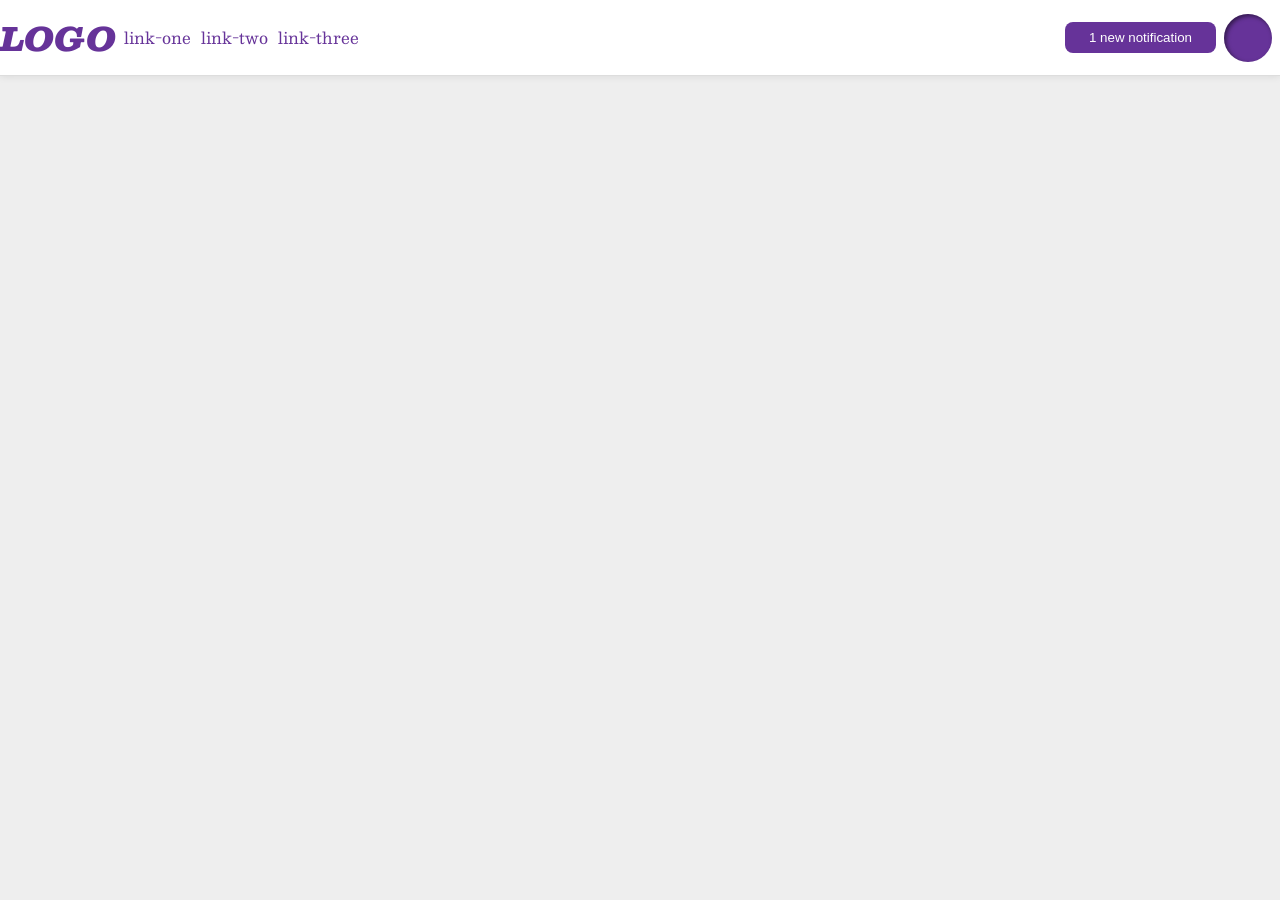
<file: flex/03-flex-header-2/index.html>
<!DOCTYPE html>
<html lang="en">
  <head>
    <meta charset="UTF-8">
    <meta http-equiv="X-UA-Compatible" content="IE=edge">
    <meta name="viewport" content="width=device-width, initial-scale=1.0">
    <title>Flex Header 2</title>
    <link rel="stylesheet" href="style.css">
  </head>
  <body>
    <div class="header">
      <div class="items-left">
        <div class="logo">LOGO</div>
       <ul class="links">
        <li><a href="https://google.com">link-one</a></li>
        <li><a href="https://google.com">link-two</a></li>
        <li><a href="https://google.com">link-three</a></li>
        </ul>
        </div>
      <div class="items-right">
        <button class="notifications">
        1 new notification
        </button>
       <div class="profile-image"></div>
      </div>
    </div>
  </body>
</html>
</file>
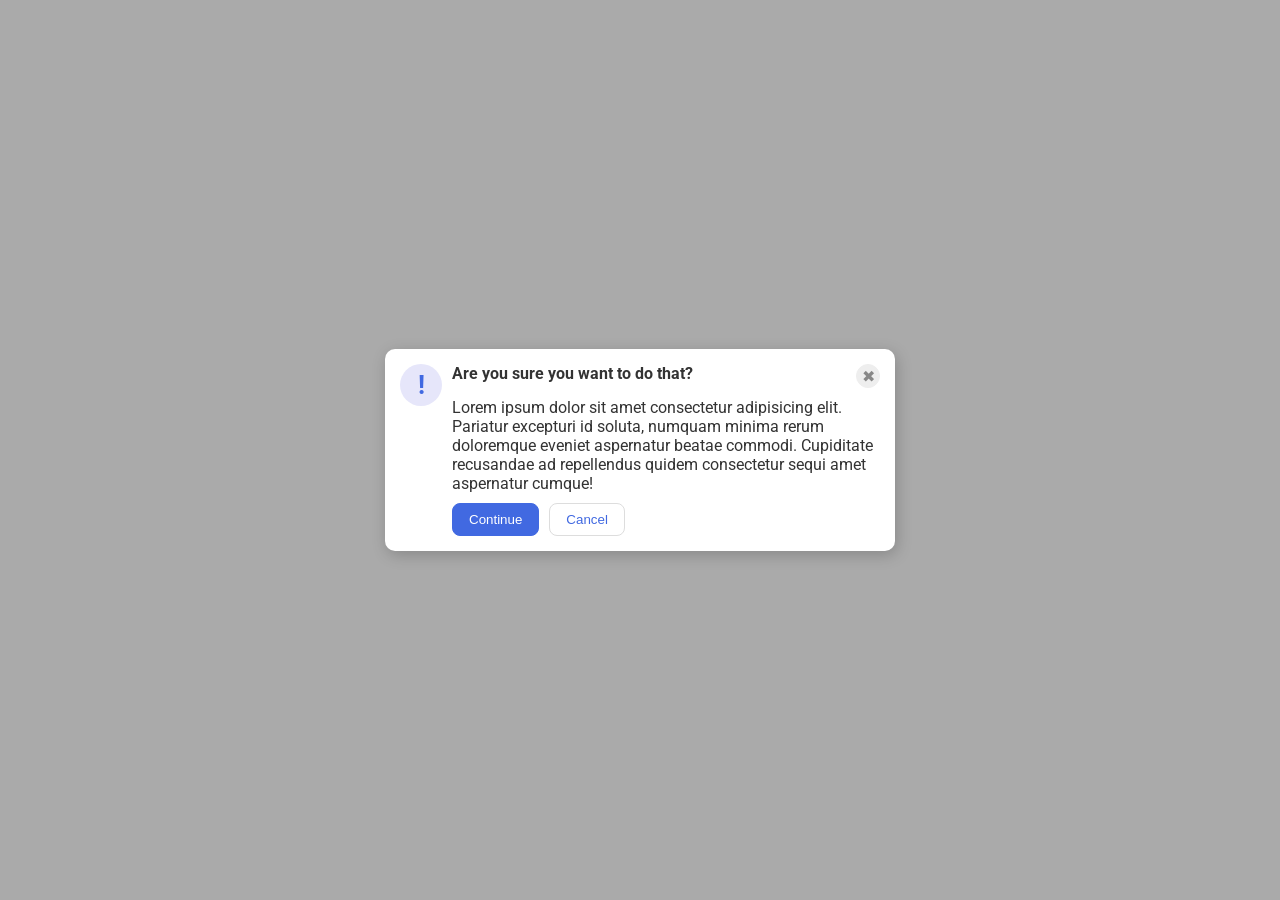
<file: flex/05-flex-modal/index.html>
<!DOCTYPE html>
<html lang="en">
  <head>
    <meta charset="UTF-8">
    <meta http-equiv="X-UA-Compatible" content="IE=edge">
    <meta name="viewport" content="width=device-width, initial-scale=1.0">
    <link rel="stylesheet" href="style.css">
    <title>Modal</title>
  </head>
  <body>
    <div class="modal">
      <div class="icon">!</div>
      
      <div class="items-right">
        
        <div class="header-button">
          <div class="header">Are you sure you want to do that?</div>
          <button class="close-button">✖</button>
        </div>

        <div class="text">Lorem ipsum dolor sit amet consectetur adipisicing elit. Pariatur excepturi id soluta, numquam minima rerum doloremque eveniet aspernatur beatae commodi. Cupiditate recusandae ad repellendus quidem consectetur sequi amet aspernatur cumque!</div>
        
        <div class="buttons">
          <button class="continue">Continue</button>
         <button class="cancel">Cancel</button>
        </div>
    </div>
  </body>
</html>
</file>
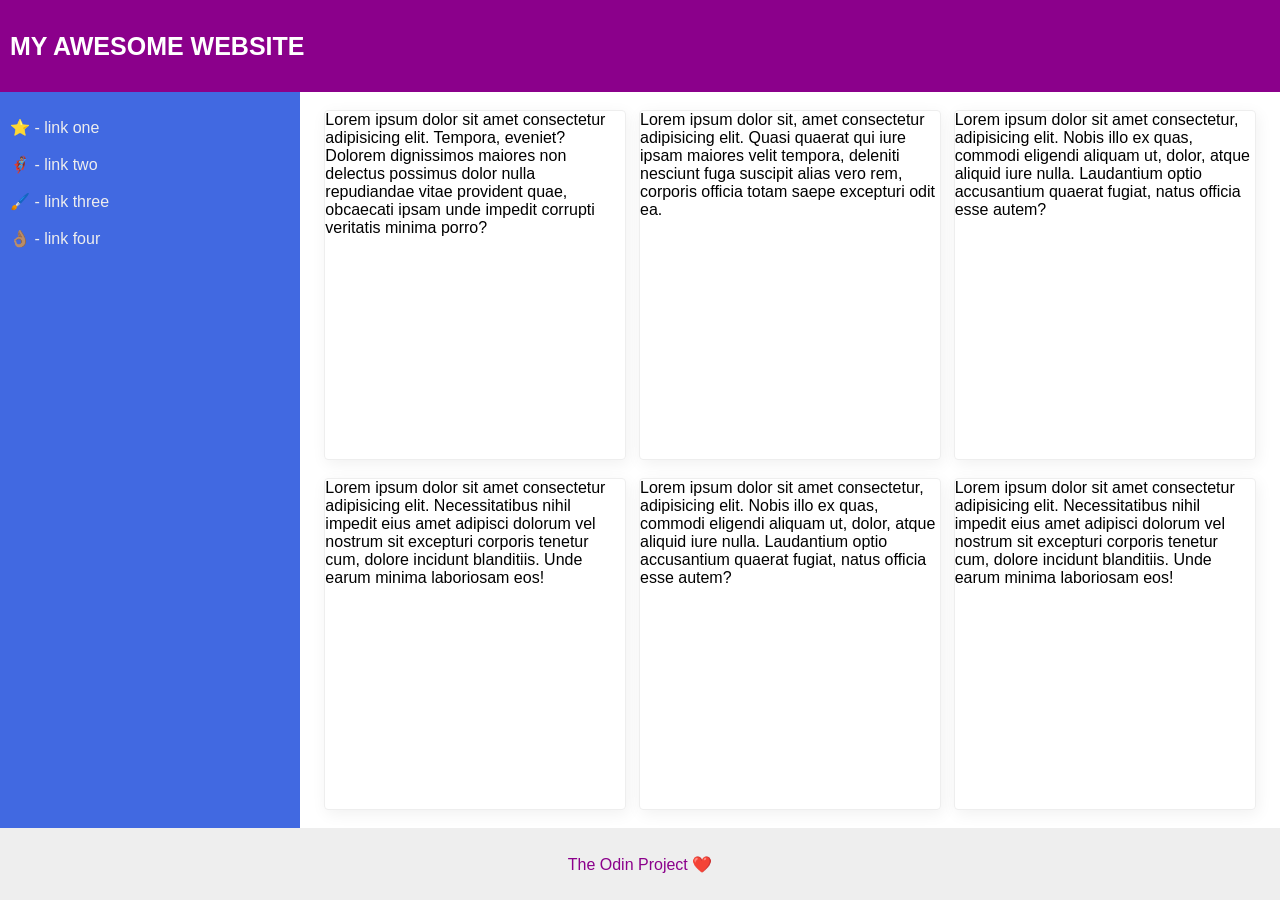
<file: flex/07-flex-layout-2/index.html>
<!DOCTYPE html>
<html lang="en">
  <head>
    <meta charset="UTF-8">
    <meta http-equiv="X-UA-Compatible" content="IE=edge">
    <meta name="viewport" content="width=device-width, initial-scale=1.0">
    <title>The Holy Grail</title>
    <link rel="stylesheet" href="style.css">
  </head>
  <body>
    <div class="header">
      MY AWESOME WEBSITE
    </div>
    
    <div class="cards-sidebar">
    <div class="sidebar">
      <ul>
        <li><a href="#">⭐ - link one</a></li>
        <li><a href="#">🦸🏽‍♂️ - link two</a></li>
        <li><a href="#">🖌️ - link three</a></li>
        <li><a href="#">👌🏽 - link four</a></li>
      </ul>
    </div>

    <div class="cards-container">
    <div class="card">Lorem ipsum dolor sit amet consectetur adipisicing elit. Tempora, eveniet? Dolorem dignissimos maiores non delectus possimus dolor nulla repudiandae vitae provident quae, obcaecati ipsam unde impedit corrupti veritatis minima porro?</div>
    <div class="card">Lorem ipsum dolor sit, amet consectetur adipisicing elit. Quasi quaerat qui iure ipsam maiores velit tempora, deleniti nesciunt fuga suscipit alias vero rem, corporis officia totam saepe excepturi odit ea.</div>
    <div class="card">Lorem ipsum dolor sit amet consectetur, adipisicing elit. Nobis illo ex quas, commodi eligendi aliquam ut, dolor, atque aliquid iure nulla. Laudantium optio accusantium quaerat fugiat, natus officia esse autem?</div>
    <div class="card">Lorem ipsum dolor sit amet consectetur adipisicing elit. Necessitatibus nihil impedit eius amet adipisci dolorum vel nostrum sit excepturi corporis tenetur cum, dolore incidunt blanditiis. Unde earum minima laboriosam eos!</div>
    <div class="card">Lorem ipsum dolor sit amet consectetur, adipisicing elit. Nobis illo ex quas, commodi eligendi aliquam ut, dolor, atque aliquid iure nulla. Laudantium optio accusantium quaerat fugiat, natus officia esse autem?</div>
    <div class="card">Lorem ipsum dolor sit amet consectetur adipisicing elit. Necessitatibus nihil impedit eius amet adipisci dolorum vel nostrum sit excepturi corporis tenetur cum, dolore incidunt blanditiis. Unde earum minima laboriosam eos!</div>
    </div>
    </div>
    
    <div class="footer">
      The Odin Project ❤️
    </div>
  </body>
</html>
</file>
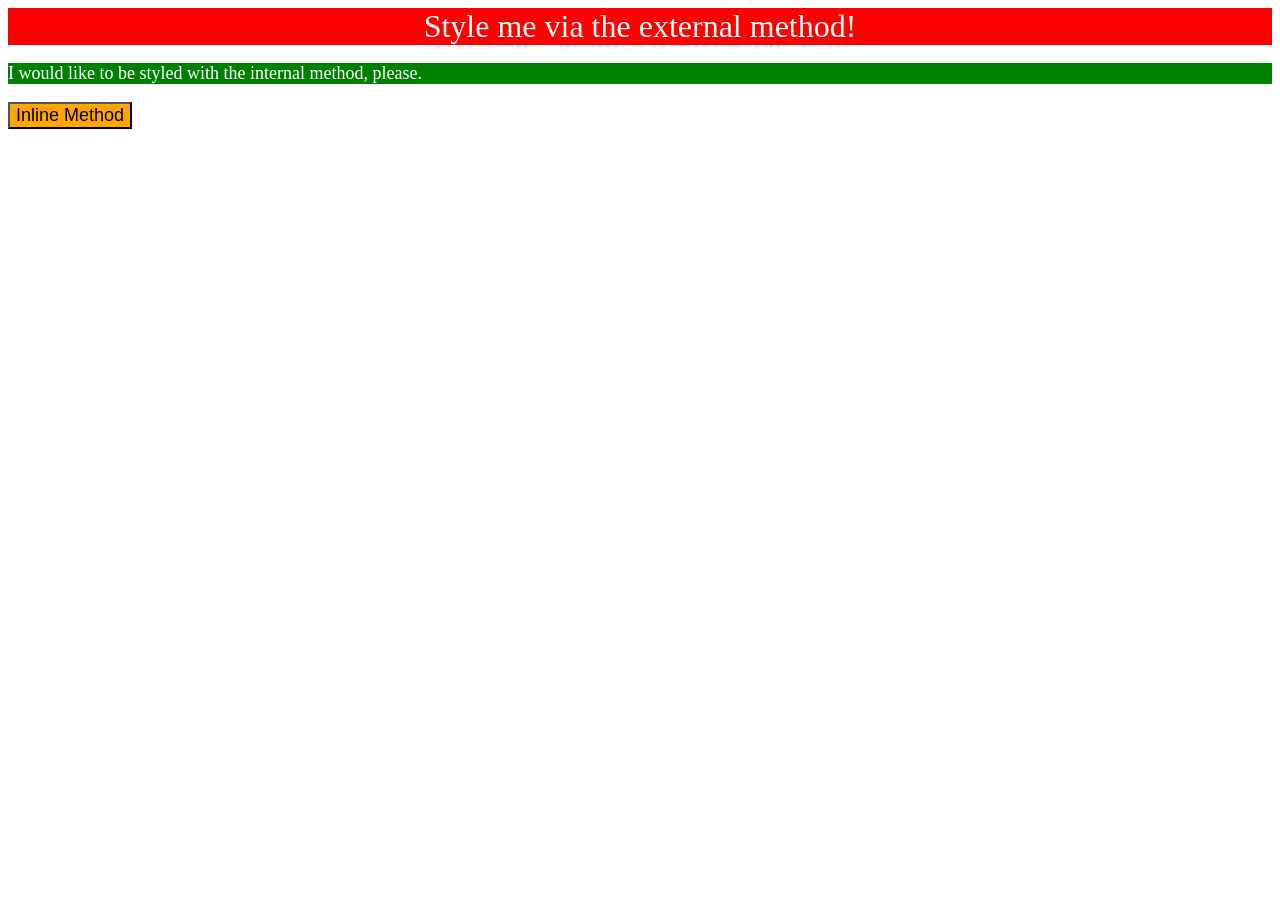
<file: foundations/01-css-methods/index.html>
<!DOCTYPE html>
<html lang="en">
  <head>
    <meta charset="UTF-8">
    <meta http-equiv="X-UA-Compatible" content="IE=edge">
    <meta name="viewport" content="width=device-width, initial-scale=1.0">
    <title>Methods for Adding CSS</title>
    <link rel="stylesheet" href="style.css">
    <style>
      p {
        background-color: green;
        color: white;
        font-size: 18px;
      }
    </style>
  </head>
  <body>
    <div>Style me via the external method!</div>
    <p>I would like to be styled with the internal method, please.</p>
    <button style="background-color: orange; font-size: 18px;">Inline Method</button>
  </body>
</html>
</file>
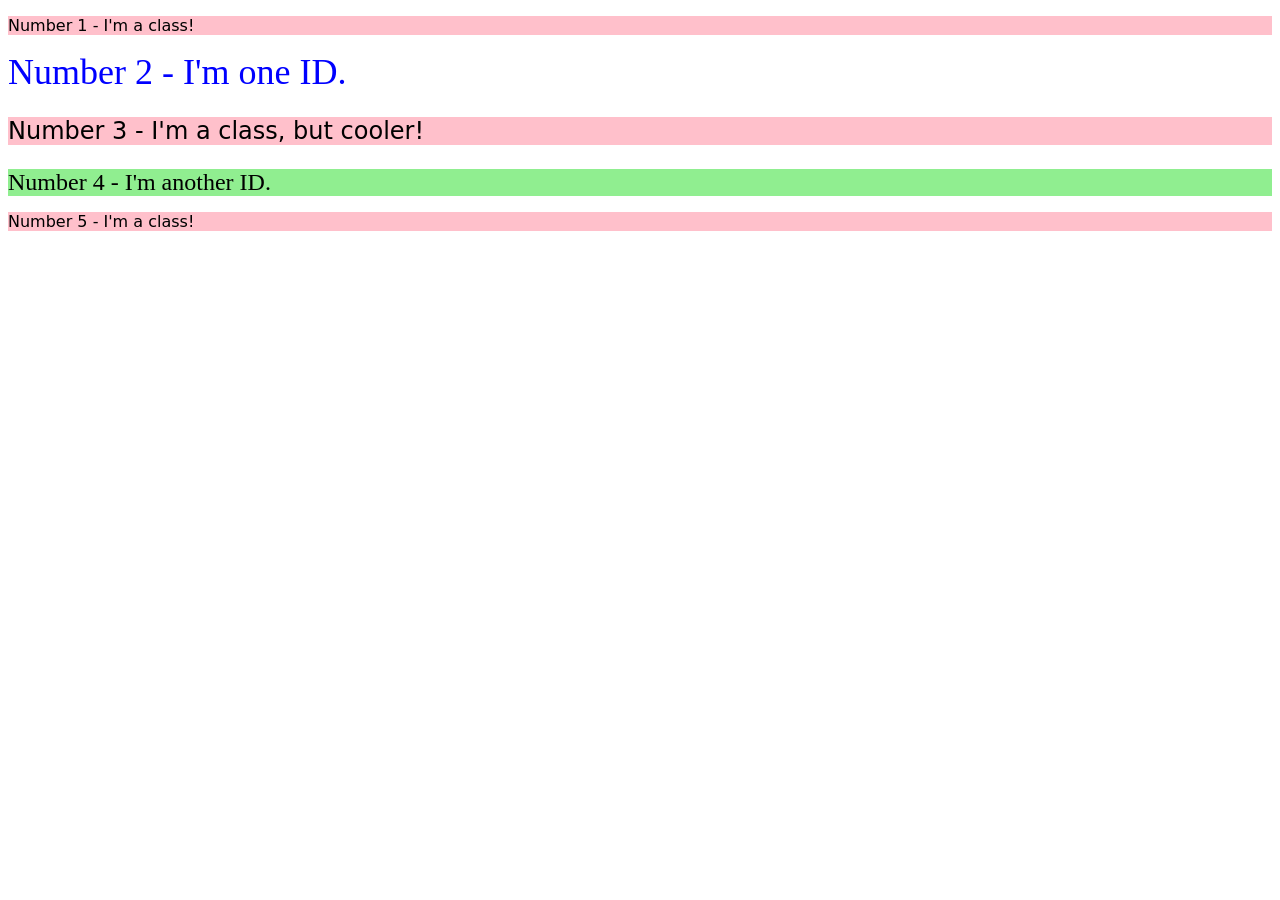
<file: foundations/02-class-id-selectors/index.html>
<!DOCTYPE html>
<html lang="en">
  <head>
    <meta charset="UTF-8">
    <meta http-equiv="X-UA-Compatible" content="IE=edge">
    <meta name="viewport" content="width=device-width, initial-scale=1.0">
    <title>Class and ID Selectors</title>
    <link rel="stylesheet" href="style.css">
  </head>
  <body>
    <p class="odd">Number 1 - I'm a class!</p>
    <div id="second">Number 2 - I'm one ID.</div>
    <p class="odd adjust-font">Number 3 - I'm a class, but cooler!</p>
    <div id="fourth" class="adjust-font">Number 4 - I'm another ID.</div>
    <p class="odd">Number 5 - I'm a class!</p>
  </body>
</html>
</file>
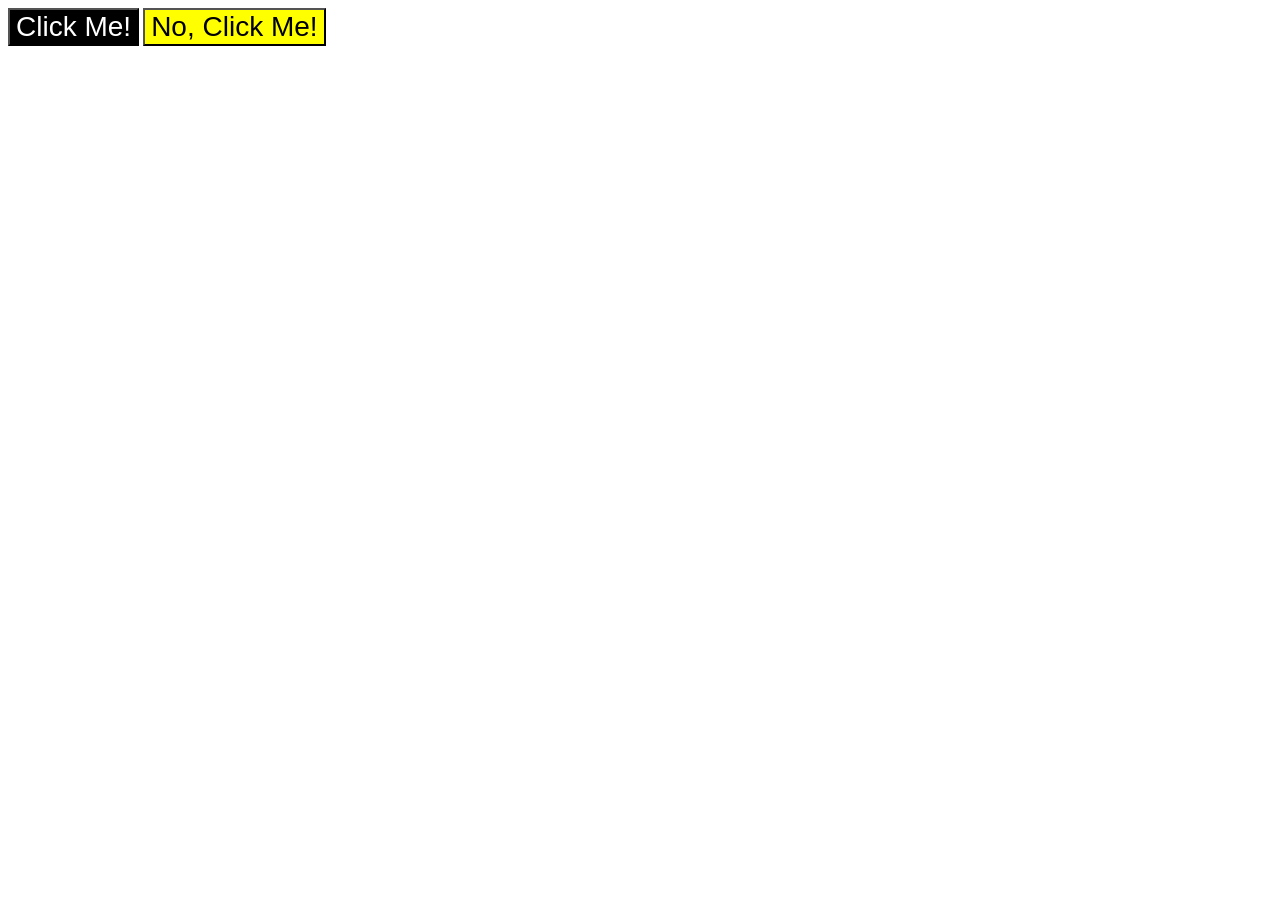
<file: foundations/03-grouping-selectors/index.html>
<!DOCTYPE html>
<html lang="en">
  <head>
    <meta charset="UTF-8">
    <meta http-equiv="X-UA-Compatible" content="IE=edge">
    <meta name="viewport" content="width=device-width, initial-scale=1.0">
    <title>Grouping Selectors</title>
    <link rel="stylesheet" href="style.css">
  </head>
  <body>
    <button class="left">Click Me!</button>
    <button class="right">No, Click Me!</button>
  </body>
</html>
</file>
<file: flex/03-flex-header-2/style.css>
/* this is some magical font-importing.  
you'll learn about it later. */
@import url('https://fonts.googleapis.com/css2?family=Besley:ital,wght@0,400;1,900&display=swap');

body {
  margin: 0;
  background: #eee;
  font-family: Besley, serif;
}

.header {
  background: white;
  border-bottom: 1px solid #ddd;
  box-shadow: 0 0 8px rgba(0,0,0,.1);
  display: flex;
  flex-direction: row;
  justify-content: space-between;
  
}

.items-left {
  display: flex;
  align-items: center;
  justify-content: center;
}

.items-right {
  display: flex;
  justify-content: center;
  align-items: center;
}

.profile-image {
  background: rebeccapurple;
  box-shadow: inset 2px 2px 4px rgba(0,0,0,.5);
  border-radius: 50%;
  width: 48px;
  height: 48px;
  margin: 8px;
}

.logo {
  color: rebeccapurple;
  font-size: 32px;
  font-weight: 900;
  font-style: italic;
  display: flex;
  

  
}

button {
  border: none;
  border-radius: 8px;
  background: rebeccapurple;
  color: white;
  padding: 8px 24px;
}

a {
  /* this removes the line under our links */
  text-decoration: none;
  color: rebeccapurple;
}

ul {
  list-style-type: none;
  display: flex;
  flex-direction: row;
  padding: 8px;
  gap: 10px;
  
}
</file>
<file: flex/05-flex-modal/style.css>
@import url('https://fonts.googleapis.com/css2?family=Roboto:wght@400;700&display=swap');

html, body {
  height: 100%;
}

body {
  font-family: Roboto, sans-serif;
  margin: 0;
  background: #aaa;
  color: #333;
  /* I'll give you this one for free lol */
  display: flex;
  align-items: center;
  justify-content: center;
}

.modal {
  background: white;
  width: 480px;
  border-radius: 10px;
  box-shadow: 2px 4px 16px rgba(0,0,0,.2);
  display: flex;
  padding: 15px;
  gap: 10px;


}

.icon {
  color: royalblue;
  font-size: 26px;
  font-weight: 700;
  background: lavender;
  width: 42px;
  height: 42px;
  border-radius: 50%;
  display: flex;
  align-items: center;
  justify-content: center;
  flex-shrink: 0;
}

.close-button {
  background: #eee;
  border-radius: 50%;
  color: #888;
  font-weight: 400;
  font-size: 16px;
  height: 24px;
  width: 24px;
  display: flex;
  align-items: center;
  justify-content: center;
  border: 1px solid #eee;
  padding: 0;
}

button {
  cursor: pointer;
  padding: 8px 16px;
  border-radius: 8px;
}

button.continue {
  background: royalblue;
  border: 1px solid royalblue;
  color: white;
  
}

button.cancel {
  background: white;
  border: 1px solid #ddd;
  color: royalblue;
}

.items-right {
  display: flex;
  flex-direction: column;
  gap: 10px;


  }

 .header-button {
    display: flex;
    flex-direction: row;
    justify-content: space-between;
    

  }

.header {
  font-weight: bold;
}

.buttons {
  display: flex;
  gap: 10px;
}
</file>
<file: flex/07-flex-layout-2/style.css>
body {
  font-family: -apple-system, BlinkMacSystemFont, 'Segoe UI', Roboto, Oxygen, Ubuntu, Cantarell, 'Open Sans', 'Helvetica Neue', sans-serif;
  margin: 0;
  min-height: 100vh;
  display: flex;
  flex-direction: column;
  justify-content: space-between;
}

.header {
  height: 72px;
  background: darkmagenta;
  color: white;
  justify-content: start;
  align-items: center;
  display: flex;
  font-weight: 700;
  padding: 10px;
  font-size: 25px;
}

.footer {
  height: 72px;
  background: #eee;
  color: darkmagenta;
  display: flex;
  justify-content: center;
  align-items: center;

}

.sidebar {
  width: 300px;
  background: royalblue;
  box-sizing: border-box;
  flex-shrink: 0;
  padding: 10px;
  display: flex;
  justify-content: start;


}

li {
  list-style: none;
  color: #eee;

}

ul {
  padding: 0;
  flex-direction: column;
  gap: 18px;
  display: flex;
  
}

a {
  text-decoration: none;
  color: #eee;

}

.card {
  border: 1px solid #eee;
  box-shadow: 2px 4px 16px rgba(0,0,0,.06);
  border-radius: 4px;
  display: flex;
  width: 300px;
}

.cards-sidebar {
  display: flex;
  flex: 1;
}

.cards-container {
  display: flex;
  flex-direction: row;
  flex-wrap: wrap;
  justify-content: space-around;
  row-gap: 18px;
  padding: 18px;
  align-items: stretch;
  
}
</file>
<file: foundations/01-css-methods/style.css>
div {
    background-color: red;
    color: white;
    font-size: 32px;
    font-weight: 700px;
    text-align: center;
}
</file>
<file: foundations/02-class-id-selectors/style.css>
.odd {
    background-color: pink;
    font-family: "Verdana", "DejaVu Sans", sans-serif;
}

#second {
    color: blue;
    font-size: 36px;
}


#fourth {
    background-color: lightgreen;
    font-size: 24px;
    font-weight: 700px;
}

.adjust-font {
    font-size: 24px;
}
</file>
<file: foundations/03-grouping-selectors/style.css>
button {
    font-size: 28px;
    font-family: "Helvetica", "Times New Roman", sans-serif;
}

.left {
    background-color: black;
    color: white;
}

.right {
    background-color: yellow;
}
</file>
